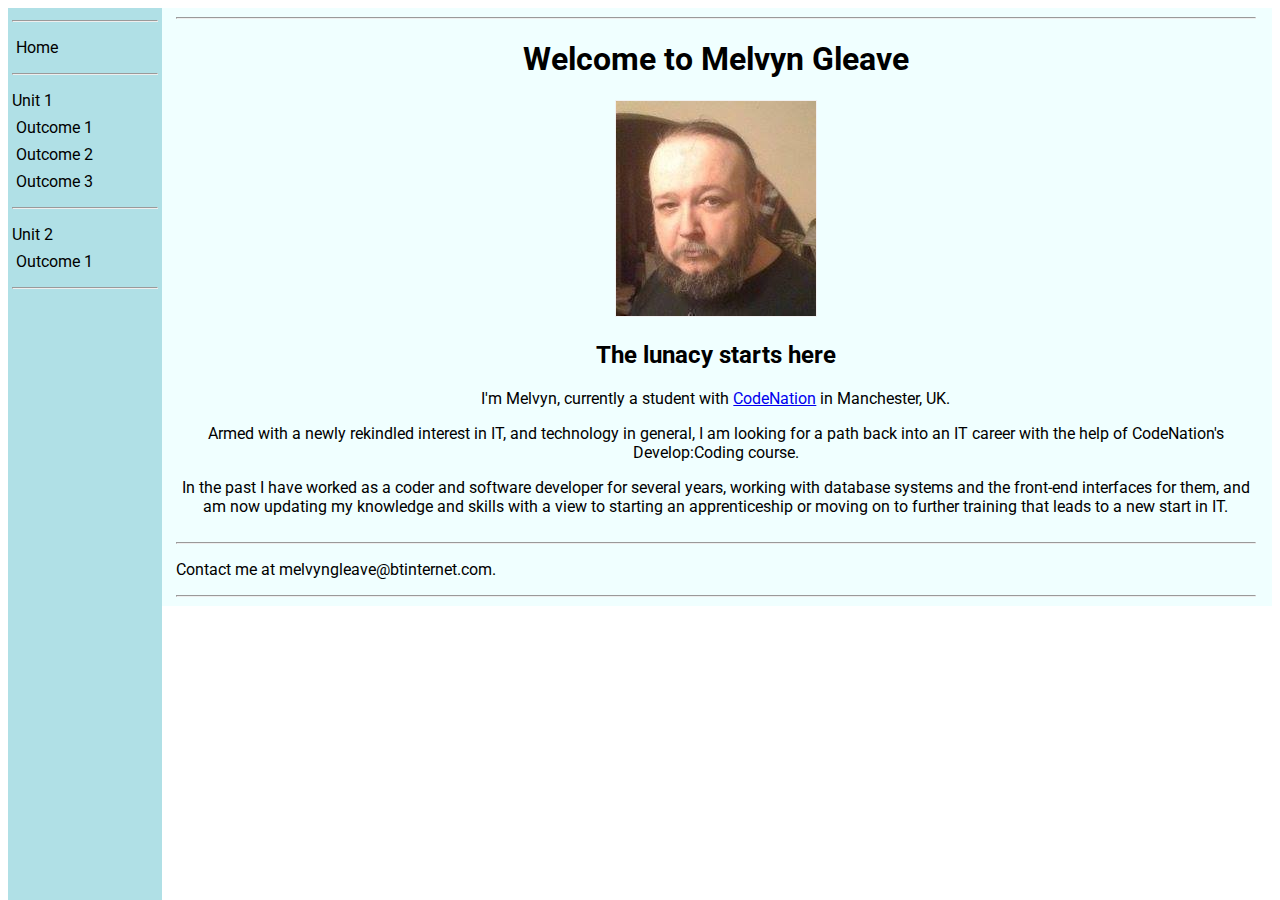
<file: index.html>
<!DOCTYPE html>
<html lang="en">
<head>
    <meta charset="UTF-8">
    <link rel="stylesheet" type="text/css" href="main.css">
    <title>Welcome to Melvyn Gleave</title>
</head>
<body>
    <div class="nav_bar">
        <ul class="nav_ul">
            <li class="nav_li_header"><hr></li>
            <li class="nav_li"><a href="index.html">Home</a></li>
            <li class="nav_li_header"><hr></li>
            <li class="nav_li_header">Unit 1</li>
            <li class="nav_li"><a href="unit1_outcome1.html">Outcome 1</a></li>
            <li class="nav_li"><a href="unit1_outcome2.html">Outcome 2</a></li>
            <li class="nav_li"><a href="unit1_outcome3.html">Outcome 3</a></li>
            <li class="nav_li_header"><hr></li>
            <li class="nav_li_header">Unit 2</li>
            <li class="nav_li"><a href="unit2_outcome1.html">Outcome 1</a></li>
            <li class="nav_li_header"><hr></li>
        </ul>
    </div>

    <div class="main_body">
        <hr>
        <h1>Welcome to Melvyn Gleave</h1>

        <div class="flip_box">
            <div class="flip_box_inner">
              <div class="flip_box_front">
                <img src="melvyn_badphoto.jpg" alt="Bad photo of Melvyn">
              </div>
              <div class="flip_box_back">
                <h2>Melvyn</h2>
                <p>This is an old photo, I'm much better looking now.</p>
              </div>
            </div>
          </div>
        
        <h2>The lunacy starts here</h2>
        <p>I'm Melvyn, currently a student with <a href="https://wearecodenation.com/">CodeNation</a> in Manchester, UK. </p>

        <p>Armed with a newly rekindled interest in IT, and technology in general, I am looking for a path back into an IT career with the help of CodeNation's Develop:Coding course.</p>
        
        <p>In the past I have worked as a coder and software developer for several years, working with database systems and the front-end interfaces for them, and am now updating my knowledge and skills with a view to starting an apprenticeship or moving on to further training that leads to a new start in IT.</p>
    </div>

    <div class="footer">
        <hr>
        <p>Contact me at melvyngleave@btinternet.com.</p>
        <hr>
    </div>

</body>
</html>
</file>
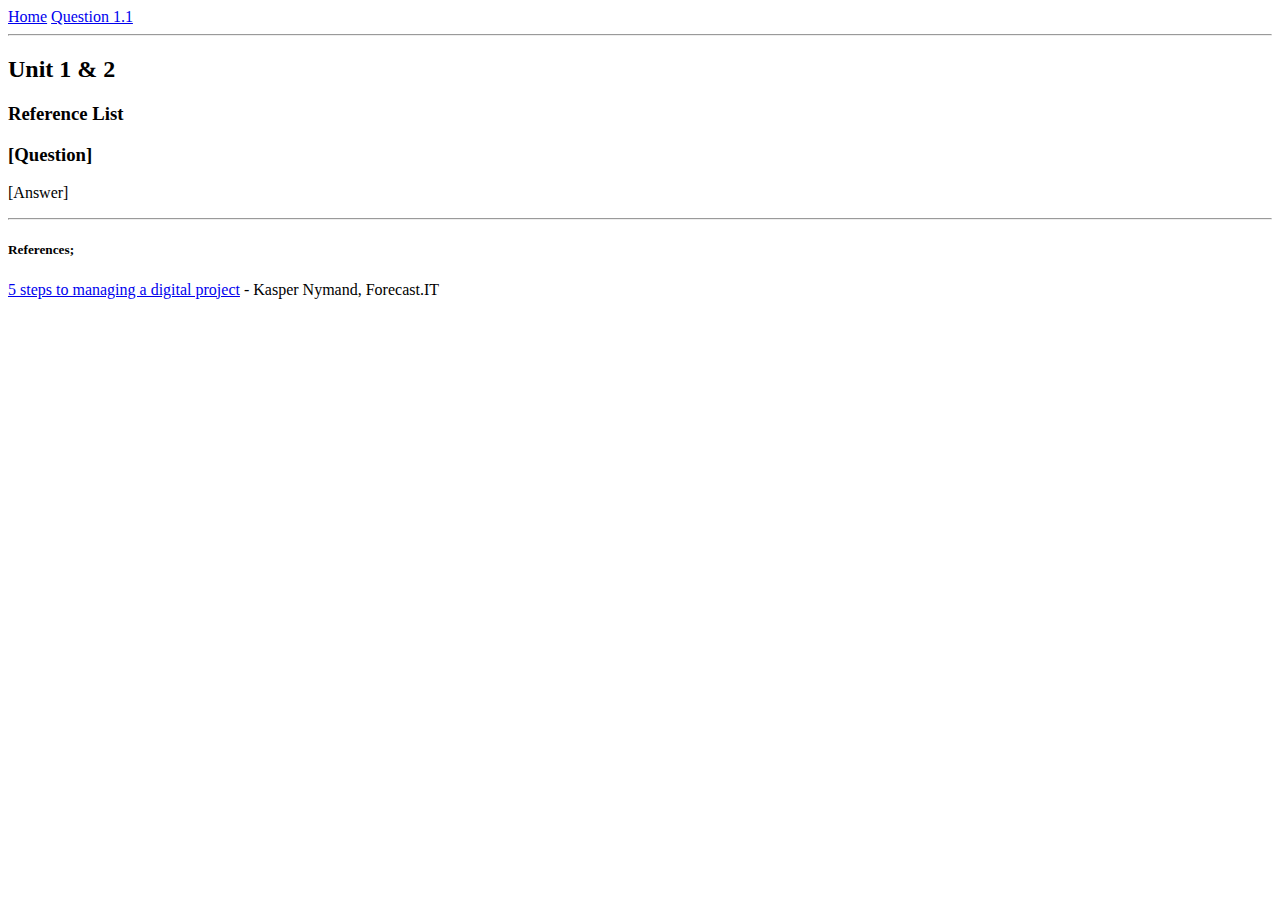
<file: reference_list.html>
<!DOCTYPE html>
<html lang="en">
<head>
    <meta charset="UTF-8">
    <title>Reference List</title>
</head>
<body>
    <div id="nav_bar">
        <a href="index.html">Home</a>
        <a href="unit_1_q1.html">Question 1.1</a>
    </div>

    <hr>

    <div id="question_answer">
        <h2>Unit 1 & 2</h2>
        <h3>Reference List</h3>
        <h3>[Question]</h3>
      
        <p>[Answer]</p>

        <hr>
        <h5>References;</h5>
        <a href="https://blog.forecast.it/5-steps-to-managing-a-digital-project">5 steps to managing a digital project</a> - Kasper Nymand, Forecast.IT
        
    </div>
    
</body>
</html>
</file>
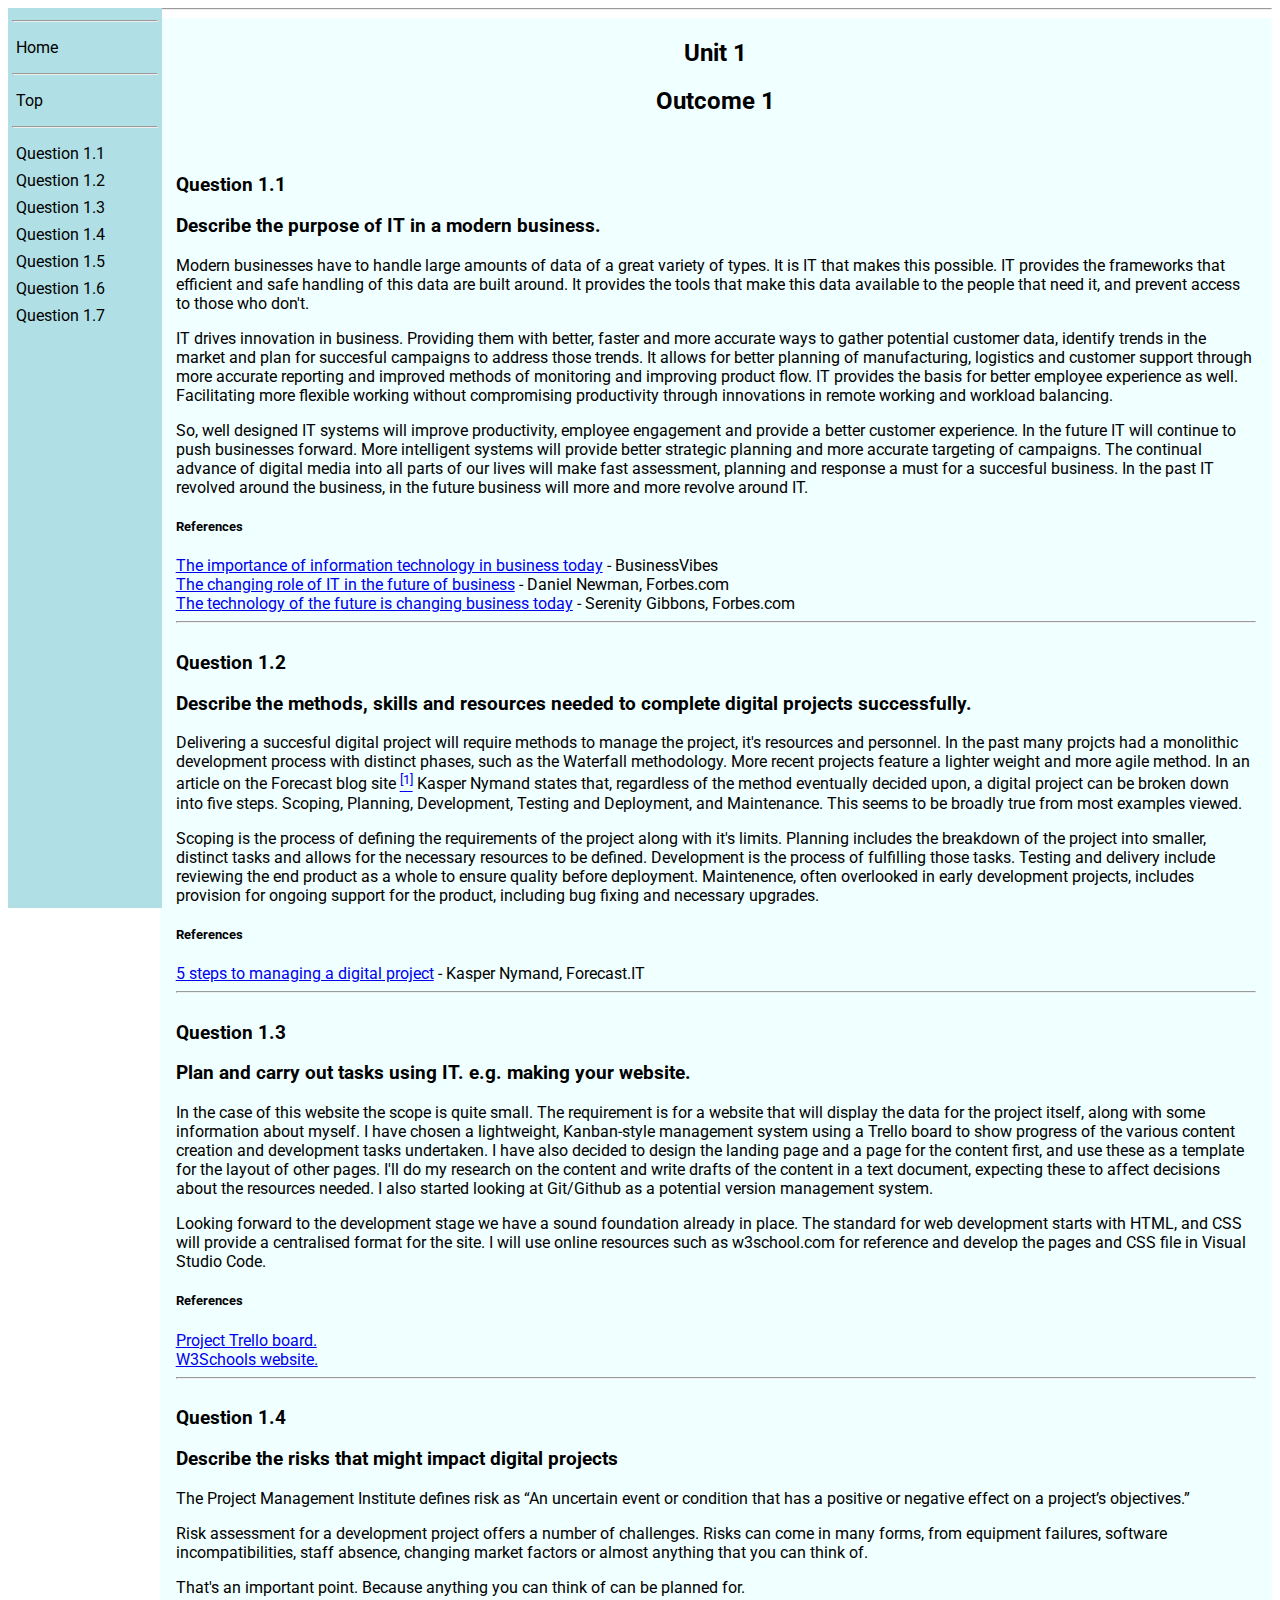
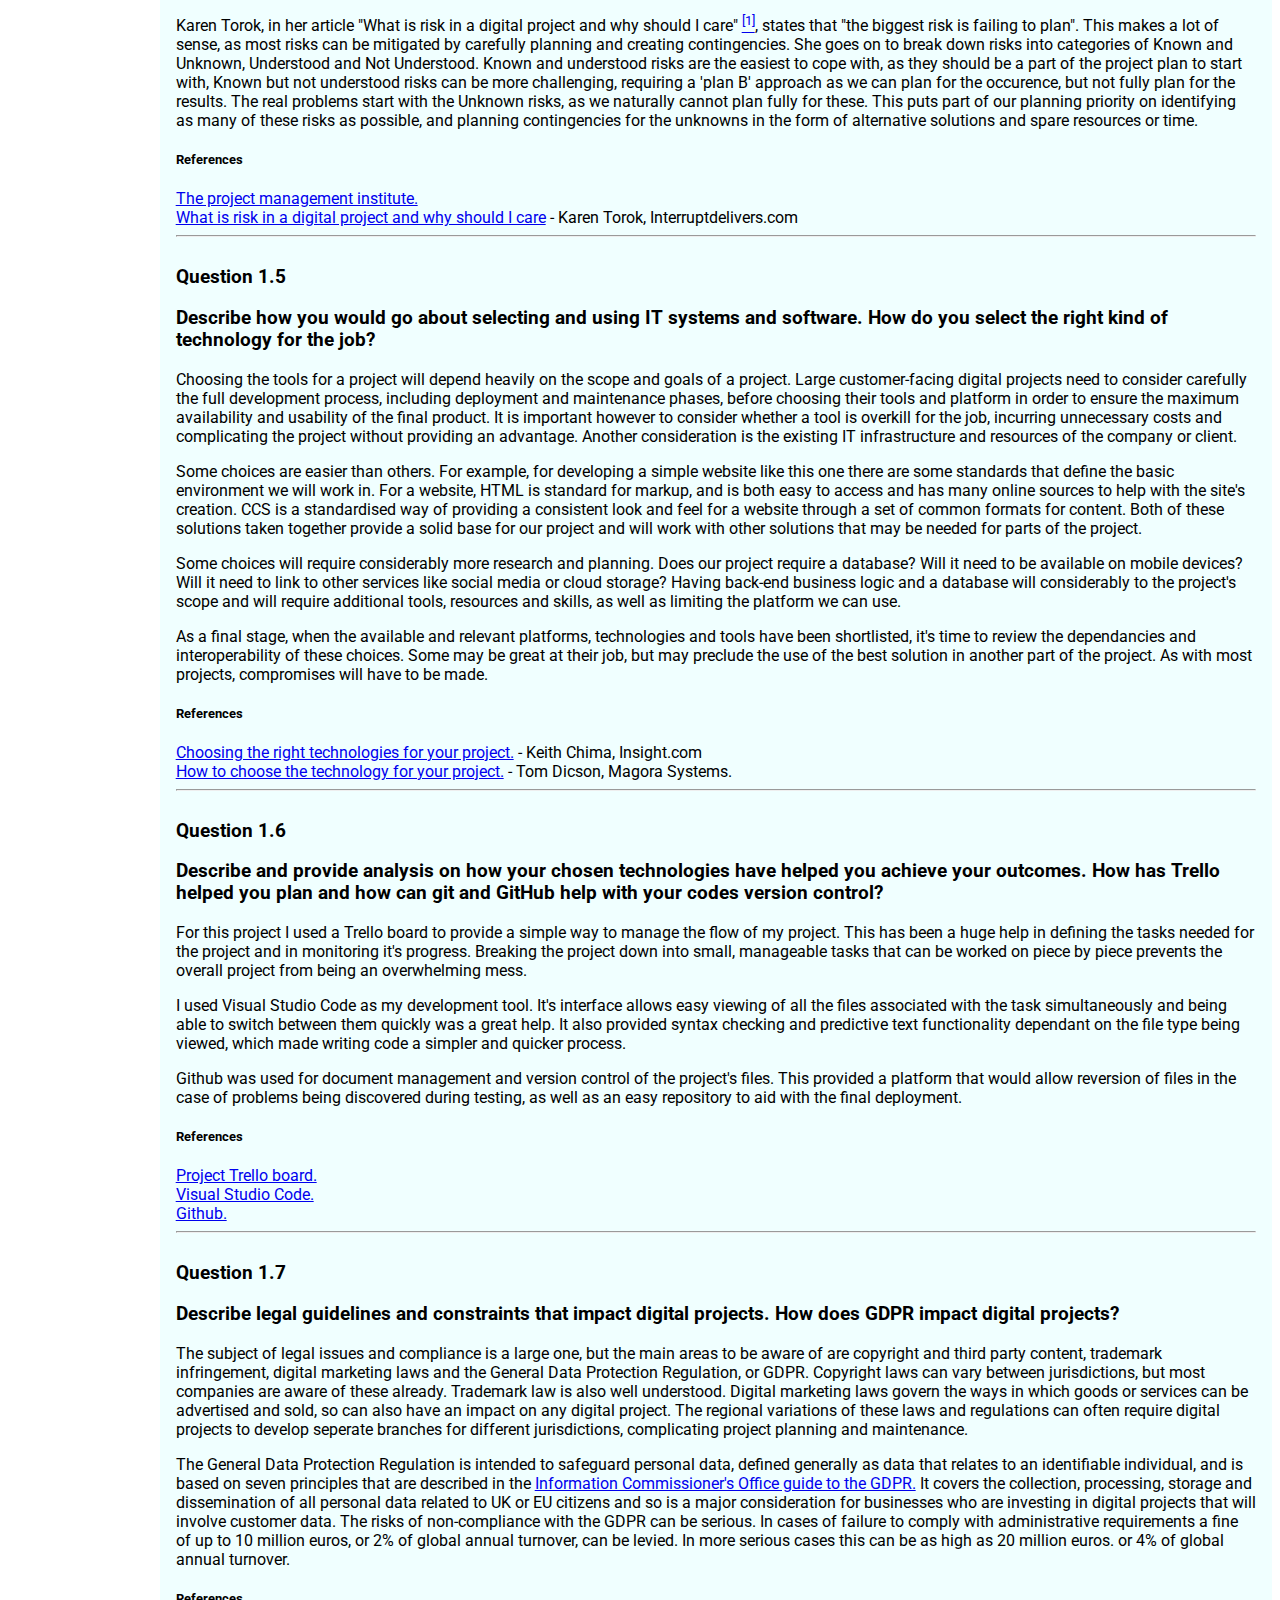
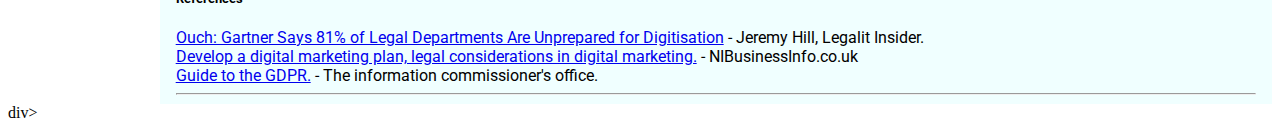
<file: unit1_outcome1.html>
<!DOCTYPE html>
<html lang="en">
<head>
    <meta charset="UTF-8">
    <link rel="stylesheet" type="text/css" href="main.css">
    <title>Unit 1</title>
</head>
<body>
    <div class="nav_bar">
        <ul class="nav_ul">
            <li class="nav_li_header"><hr></li>
            <li class="nav_li"><a href="index.html">Home</a></li>
            <li class="nav_li_header"><hr></li>
            <li class="nav_li"><a href="#u1_o1_top">Top</a></li>
            <li class="nav_li_header"><hr></li>
            <li class="nav_li"><a href="#q1_1">Question 1.1</a></li>
            <li class="nav_li"><a href="#q1_2">Question 1.2</a></li>
            <li class="nav_li"><a href="#q1_3">Question 1.3</a></li>
            <li class="nav_li"><a href="#q1_4">Question 1.4</a></li>
            <li class="nav_li"><a href="#q1_5">Question 1.5</a></li>
            <li class="nav_li"><a href="#q1_6">Question 1.6</a></li>
            <li class="nav_li"><a href="#q1_7">Question 1.7</a></li>

        </ul>
    </div>

    <hr>

    <div class="main_body" id="u1_o1_top">
        <h2>Unit 1</h2>
        <h2>Outcome 1</h2>
        <br>
    </div>

    <div class="outcome_body" id="q1_1">
        <h3>Question 1.1</h3>
        <h3>Describe the purpose of IT in a modern business.</h3>
        <p>Modern businesses have to handle large amounts of data of a great variety of types. It is IT that makes this possible. IT provides the frameworks that efficient and safe handling of this data are built around. It provides the tools that make this data available to the people that need it, and prevent access to those who don't.</p>
        <p>IT drives innovation in business. Providing them with better, faster and more accurate ways to gather potential customer data, identify trends in the market and plan for succesful campaigns to address those trends. It allows for better planning of manufacturing, logistics and customer support through more accurate reporting and improved methods of monitoring and improving product flow. IT provides the basis for better employee experience as well. Facilitating more flexible working without compromising productivity through innovations in remote working and workload balancing.</p>
        <p>So, well designed IT systems will improve productivity, employee engagement and provide a better customer experience. In the future IT will continue to push businesses forward. More intelligent systems will provide better strategic planning and more accurate targeting of campaigns. The continual advance of digital media into all parts of our lives will make fast assessment, planning and response a must for a succesful business. In the past IT revolved around the business, in the future business will more and more revolve around IT.</p>
    
        <h5>References</h5>
        <a href="https://www.business2community.com/tech-gadgets/importance-information-technology-business-today-01393380">The importance of information technology in business today</a> - BusinessVibes<br>
        <a href="https://www.forbes.com/sites/danielnewman/2016/07/26/the-changing-role-of-it-in-the-future-of-business/#4d878ef">The changing role of IT in the future of business</a> - Daniel Newman, Forbes.com<br>
        <a href="https://www.forbes.com/sites/serenitygibbons/2019/09/19/the-technology-of-the-future-is-changing-business-today/#211f8e8a4fe1">The technology of the future is changing business today</a> - Serenity Gibbons, Forbes.com
        <hr>
    </div>

    <div class="outcome_body" id="q1_2">
        <h3>Question 1.2</h3>
        <h3>Describe the methods, skills and resources needed to complete digital projects successfully.</h3>
      
        <p>Delivering a succesful digital project will require methods to manage the project, it's resources and personnel. In the past many projcts had a monolithic development process with distinct phases, such as the Waterfall methodology. More recent projects feature a lighter weight and more agile method. In an article on the Forecast blog site <a href="https://blog.forecast.it/5-steps-to-managing-a-digital-project"><sup>[1]</sup></a> Kasper Nymand states that, regardless of the method eventually decided upon, a digital project can be broken down into five steps. Scoping, Planning, Development, Testing and Deployment, and Maintenance. This seems to be broadly true from most examples viewed.</p>
        <p>Scoping is the process of defining the requirements of the project along with it's limits. Planning includes the breakdown of the project into smaller, distinct tasks and allows for the necessary resources to be defined. Development is the process of fulfilling those tasks. Testing and delivery include reviewing the end product as a whole to ensure quality before deployment. Maintenence, often overlooked in early development projects, includes provision for ongoing support for the product, including bug fixing and necessary upgrades.</p>        

        <h5>References</h5>
        <a href="https://blog.forecast.it/5-steps-to-managing-a-digital-project">5 steps to managing a digital project</a> - Kasper Nymand, Forecast.IT
        <hr>
    </div>

    <div class="outcome_body" id="q1_3">
        <h3>Question 1.3</h3>
        <h3>Plan and carry out tasks using IT. e.g. making your website.</h3>
      
        <p>	In the case of this website the scope is quite small. The requirement is for a website that will display the data for the project itself, along with some information about myself. I have chosen a lightweight, Kanban-style management system using a Trello board to show progress of the various content creation and development tasks undertaken. I have also decided to design the landing page and a page for the content first, and use these as a template for the layout of other pages. I'll do my research on the content and write drafts of the content in a text document, expecting these to affect decisions about the resources needed. I also started looking at Git/Github as a potential version management system.</p>
        <p>Looking forward to the development stage we have a sound foundation already in place. The standard for web development starts with HTML, and CSS will provide a centralised format for the site. I will use online resources such as w3school.com for reference and develop the pages and CSS file in Visual Studio Code.</p>
    
        <h5>References</h5>
        <a href="https://trello.com/b/ILAxVSKs/codenation-website-project">Project Trello board.</a><br>
        <a href="https://www.w3schools.com/">W3Schools website.</a>
        <hr>
    </div>

    <div class="outcome_body" id="q1_4">
        <h3>Question 1.4</h3>
        <h3>Describe the risks that might impact digital projects</h3>
      
        <p>	The Project Management Institute defines risk as “An uncertain event or condition that has a positive or negative effect on a project’s objectives.”</p>
	    <p>Risk assessment for a development project offers a number of challenges. Risks can come in many forms, from equipment failures, software incompatibilities, staff absence, changing market factors or almost anything that you can think of.</p>
        <p>That's an important point. Because anything you can think of can be planned for.</p>
        <p>Karen Torok, in her article "What is risk in a digital project and why should I care" <a href="https://www.interruptdelivers.com/themash/what-is-risk-in-a-digital-project-and-why-should-i-care"><sup>[1]</sup></a>, states that "the biggest risk is failing to plan". This makes a lot of sense, as most risks can be mitigated by carefully planning and creating contingencies. She goes on to break down risks into categories of Known and Unknown, Understood and Not Understood. Known and understood risks are the easiest to cope with, as they should be a part of the project plan to start with, Known but not understood risks can be more challenging, requiring a 'plan B' approach as we can plan for the occurence, but not fully plan for the results. The real problems start with the Unknown risks, as we naturally cannot plan fully for these. This puts part of our planning priority on identifying as many of these risks as possible, and planning contingencies for the unknowns in the form of alternative solutions and spare resources or time.</p>
    
        <h5>References</h5>
        <a href="https://www.pmi.org/">The project management institute.</a><br>
        <a href="https://www.interruptdelivers.com/themash/what-is-risk-in-a-digital-project-and-why-should-i-care">What is risk in a digital project and why should I care</a> - Karen Torok, Interruptdelivers.com
        <hr>
    </div>

    <div class="outcome_body" id="q1_5">
        <h3>Question 1.5</h3>
        <h3>Describe how you would go about selecting and using IT systems and software.
            How do you select the right kind of technology for the job?</h3>
      
        <p>Choosing the tools for a project will depend heavily on the scope and goals of a project. Large customer-facing digital projects need to consider carefully the full development process, including deployment and maintenance phases, before choosing their tools and platform in order to ensure the maximum availability and usability of the final product. It is important however to consider whether a tool is overkill for the job, incurring unnecessary costs and complicating the project without providing an advantage. Another consideration is the existing IT infrastructure and resources of the company or client.</p>
        <p>Some choices are easier than others. For example, for developing a simple website like this one there are some standards that define the basic environment we will work in. For a website, HTML is standard for markup, and is both easy to access and has many online sources to help with the site's creation. CCS is a standardised way of providing a consistent look and feel for a website through a set of common formats for content. Both of these solutions taken together provide a solid base for our project and will work with other solutions that may be needed for parts of the project.</p>
        <p>Some choices will require considerably more research and planning. Does our project require a database? Will it need to be available on mobile devices? Will it need to link to other services like social media or cloud storage? Having back-end business logic and a database will considerably to the project's scope and will require additional tools, resources and skills, as well as limiting the platform we can use.</p>
        <p>As a final stage, when the available and relevant platforms, technologies and tools have been shortlisted, it's time to review the dependancies and interoperability of these choices. Some may be great at their job, but may preclude the use of the best solution in another part of the project. As with most projects, compromises will have to be made.</p>
    
        <h5>References</h5>
        <a href="https://www.insight.com/en_US/content-and-resources/blog/choosing-the-right-technologies-for-your-project.html#">Choosing the right technologies for your project.</a> - Keith Chima, Insight.com<br>
        <a href="https://magora-systems.com/how-choose-technology-for-it-project/">How to choose the technology for your project.</a> - Tom Dicson, Magora Systems.
        <hr>
    </div>  

    <div class="outcome_body" id="q1_6">
        <h3>Question 1.6</h3>
        <h3>Describe and provide analysis on how your chosen technologies have helped you achieve your outcomes. How has Trello helped you plan and how can git and GitHub help with your codes version control?</h3>
      
        <p>For this project I used a Trello board to provide a simple way to manage the flow of my project. This has been a huge help in defining the tasks needed for the project and in monitoring it's progress. Breaking the project down into small, manageable tasks that can be worked on piece by piece prevents the overall project from being an overwhelming mess.</p>
        <p>I used Visual Studio Code as my development tool. It's interface allows easy viewing of all the files associated with the task simultaneously and being able to switch between them quickly was a great help. It also provided syntax checking and predictive text functionality dependant on the file type being viewed, which made writing code a simpler and quicker process.</p>
        <p>Github was used for document management and version control of the project's files. This provided a platform that would allow reversion of files in the case of problems being discovered during testing, as well as an easy repository to aid with the final deployment.</p>
    
        <h5>References</h5>
        <a href="https://trello.com/b/ILAxVSKs/codenation-website-project">Project Trello board.</a><br>
        <a href="https://code.visualstudio.com/">Visual Studio Code.</a><br>
        <a href="https://github.com/">Github.</a>
        <hr>
    </div>

    <div class="outcome_body" id="q1_7">
        <h3>Question 1.7</h3>
        <h3>Describe legal guidelines and constraints that impact digital projects.
            How does GDPR impact digital projects?</h3>
      
        <p>The subject of legal issues and compliance is a large one, but the main areas to be aware of are copyright and third party content, trademark infringement, digital marketing laws and the General Data Protection Regulation, or GDPR. Copyright laws can vary between jurisdictions, but most companies are aware of these already. Trademark law is also well understood. Digital marketing laws govern the ways in which goods or services can be advertised and sold, so can also have an impact on any digital project. The regional variations of these laws and regulations can often require digital projects to develop seperate branches for different jurisdictions, complicating project planning and maintenance.</p>
        <p>The General Data Protection Regulation is intended to safeguard personal data, defined generally as data that relates to an identifiable individual, and is based on seven principles that are described in the <a href="https://ico.org.uk/for-organisations/guide-to-data-protection/guide-to-the-general-data-protection-regulation-gdpr/">Information Commissioner's Office guide to the GDPR.</a> It covers the collection, processing, storage and dissemination of all personal data related to UK or EU citizens and so is a major consideration for businesses who are investing in digital projects that will involve customer data. The risks of non-compliance with the GDPR can be serious. In cases of failure to comply with administrative requirements a fine of up to 10 million euros, or 2% of global annual turnover, can be levied. In more serious cases this can be as high as 20 million euros. or 4% of global annual turnover.</p>
    
        <h5>References</h5>
        <a href="https://legaltechnology.com/ouch-gartner-says-81-of-legal-departments-are-unprepared-for-digitisation/">Ouch: Gartner Says 81% of Legal Departments Are Unprepared for Digitisation</a> - Jeremy Hill, Legalit Insider.<br>
        <a href="https://www.nibusinessinfo.co.uk/content/legal-considerations-digital-marketing">Develop a digital marketing plan, legal considerations in digital marketing.</a> - NIBusinessInfo.co.uk<br>        
        <a href="https://ico.org.uk/for-organisations/guide-to-data-protection/guide-to-the-general-data-protection-regulation-gdpr/">Guide to the GDPR.</a> - The information commissioner's office.
        <hr>
    </div>div>    

</body>
</html>
</file>
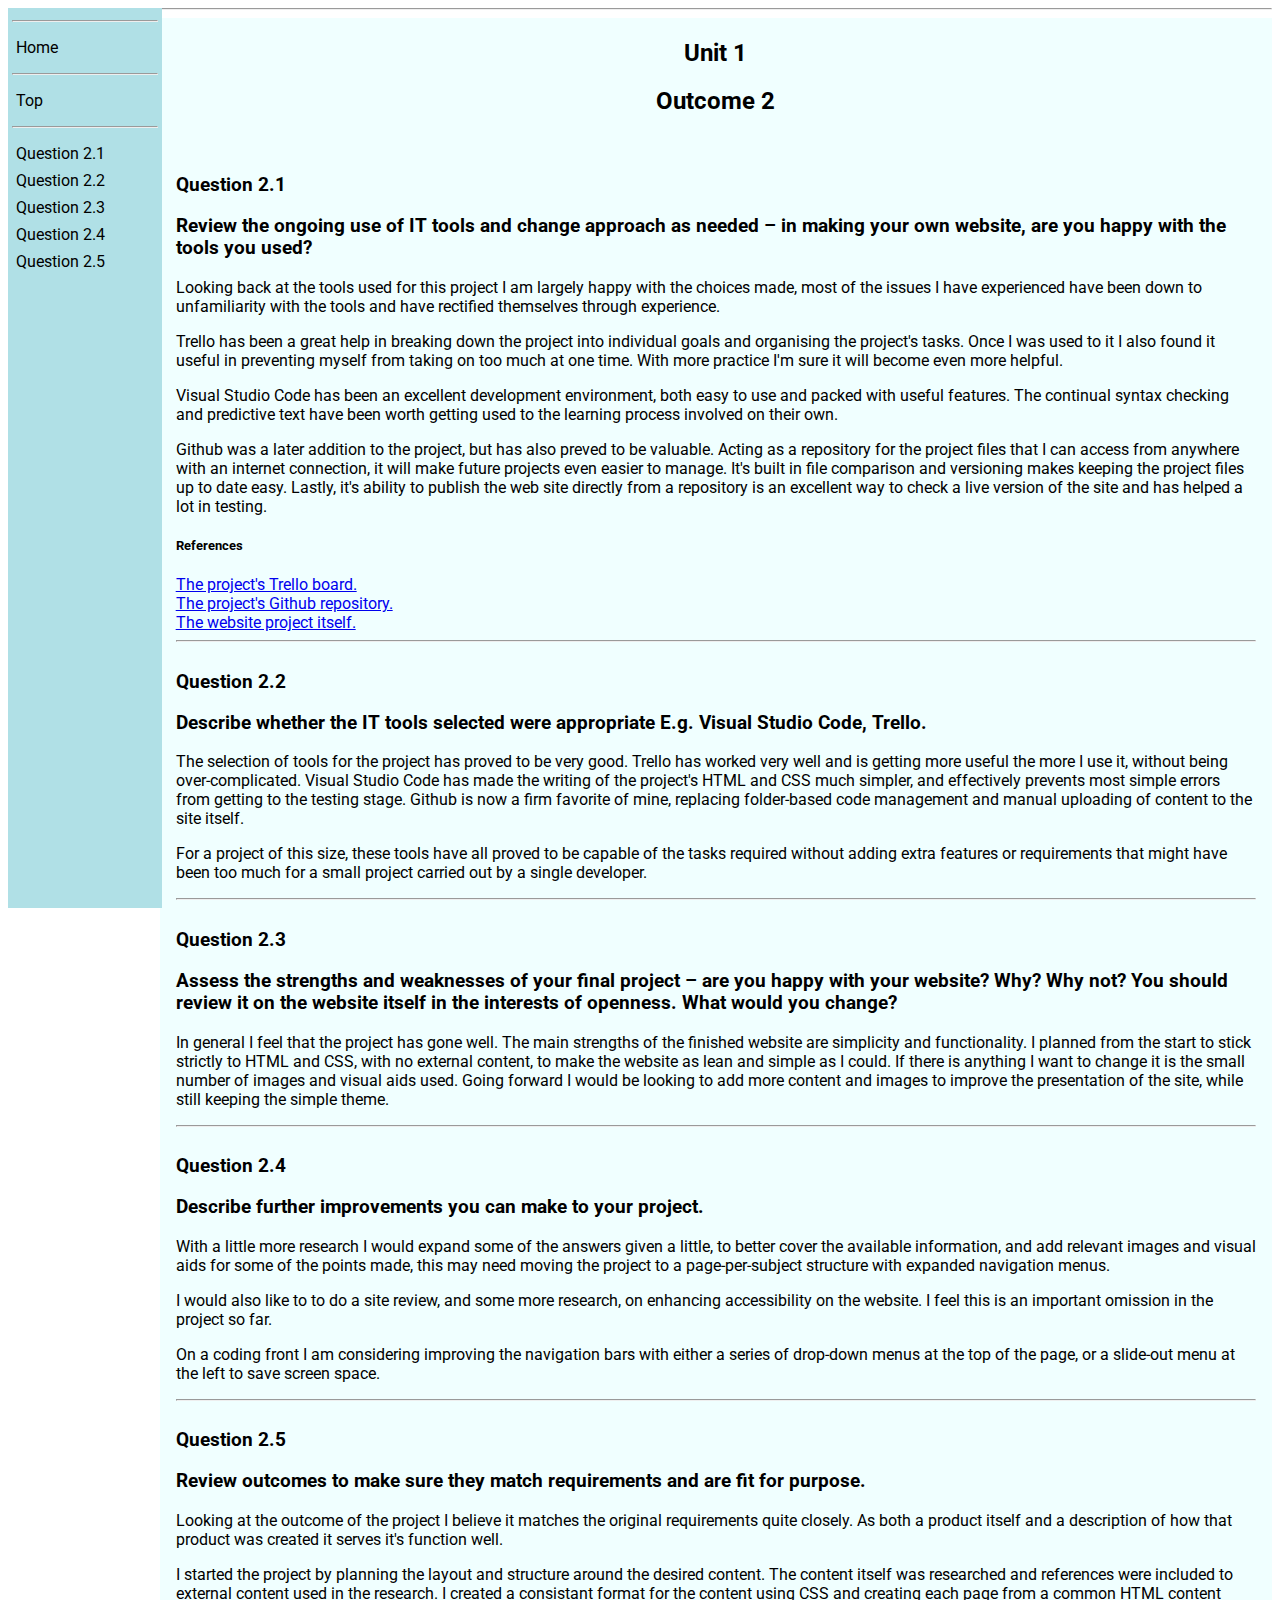
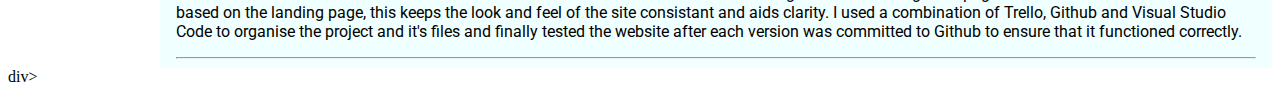
<file: unit1_outcome2.html>
<!DOCTYPE html>
<html lang="en">
<head>
    <meta charset="UTF-8">
    <link rel="stylesheet" type="text/css" href="main.css">
    <title>Unit 1</title>
</head>
<body>
    <div class="nav_bar">
        <ul class="nav_ul">
            <li class="nav_li_header"><hr></li>
            <li class="nav_li"><a href="index.html">Home</a></li>
            <li class="nav_li_header"><hr></li>
            <li class="nav_li"><a href="#u1_o2_top">Top</a></li>
            <li class="nav_li_header"><hr></li>
            <li class="nav_li"><a href="#q2_1">Question 2.1</a></li>
            <li class="nav_li"><a href="#q2_2">Question 2.2</a></li>
            <li class="nav_li"><a href="#q2_3">Question 2.3</a></li>
            <li class="nav_li"><a href="#q2_4">Question 2.4</a></li>
            <li class="nav_li"><a href="#q2_5">Question 2.5</a></li>
        </ul>
    </div>

    <hr>

    <div class="main_body" id="u1_o2_top">
        <h2>Unit 1</h2>
        <h2>Outcome 2</h2>
        <br>
    </div>

    <div class="outcome_body" id="q2_1">
        <h3>Question 2.1</h3>
        <h3> Review the ongoing use of IT tools and change approach as needed – in making
            your own website, are you happy with the tools you used?</h3>
        <p>Looking back at the tools used for this project I am largely happy with the choices made, most of the issues I have experienced have been down to unfamiliarity with the tools and have rectified themselves through experience.</p>
        <p>Trello has been a great help in breaking down the project into individual goals and organising the project's tasks. Once I was used to it I also found it useful in preventing myself from taking on too much at one time. With more practice I'm sure it will become even more helpful.</p>
        <p>Visual Studio Code has been an excellent development environment, both easy to use and packed with useful features. The continual syntax checking and predictive text have been worth getting used to the learning process involved on their own.</p>
        <p>Github was a later addition to the project, but has also preved to be valuable. Acting as a repository for the project files that I can access from anywhere with an internet connection, it will make future projects even easier to manage. It's built in file comparison and versioning makes keeping the project files up to date easy. Lastly, it's ability to publish the web site directly from a repository is an excellent way to check a live version of the site and has helped a lot in testing.</p>
    
        <h5>References</h5>
        <a href="https://trello.com/b/ILAxVSKs/codenation-website-project">The project's Trello board.</a><br>
        <a href="https://github.com/MelvynGleave/CN_HTML_CSS_Project">The project's Github repository.</a><br>
        <a href="https://melvyngleave.github.io/CN_HTML_CSS_Project/">The website project itself.</a>
 
        <hr>
    </div>

    <div class="outcome_body" id="q2_2">
        <h3>Question 2.2</h3>
        <h3>Describe whether the IT tools selected were appropriate E.g. Visual Studio Code, Trello.</h3>      
        <p>The selection of tools for the project has proved to be very good. Trello has worked very well and is getting more useful the more I use it, without being over-complicated. Visual Studio Code has made the writing of the project's HTML and CSS much simpler, and effectively prevents most simple errors from getting to the testing stage. Github is now a firm favorite of mine, replacing folder-based code management and manual uploading of content to the site itself.</p>
        <p>For a project of this size, these tools have all proved to be capable of the tasks required without adding extra features or requirements that might have been too much for a small project carried out by a single developer.</p>
 
        <hr>
    </div>

    <div class="outcome_body" id="q2_3">
        <h3>Question 2.3</h3>
        <h3>Assess the strengths and weaknesses of your final project – are you happy with your website? Why? Why not? You should review it on the website itself in the interests of openness. What would you change?</h3>
      
        <p>In general I feel that the project has gone well. The main strengths of the finished website are simplicity and functionality. I planned from the start to stick strictly to HTML and CSS, with no external content, to make the website as lean and simple as I could. If there is anything I want to change it is the small number of images and visual aids used. Going forward I would be looking to add more content and images to improve the presentation of the site, while still keeping the simple theme.</p>
            
        <hr>
    </div> 

    <div class="outcome_body" id="q2_4">
        <h3>Question 2.4</h3>
        <h3>Describe further improvements you can make to your project.</h3>
      
        <p>With a little more research I would expand some of the answers given a little, to better cover the available information, and add relevant images and visual aids for some of the points made, this may need moving the project to a page-per-subject structure with expanded navigation menus.</p>
        <p>I would also like to to do a site review, and some more research, on enhancing accessibility on the website. I feel this is an important omission in the project so far.</p>
        <p>On a coding front I am considering improving the navigation bars with either a series of drop-down menus at the top of the page, or a slide-out menu at the left to save screen space.</p>

        <hr>
    </div>    

    <div class="outcome_body" id="q2_5">
        <h3>Question 2.5</h3>
        <h3>Review outcomes to make sure they match requirements and are fit for purpose.</h3>
      
        <p>Looking at the outcome of the project I believe it matches the original requirements quite closely. As both a product itself and a description of how that product was created it serves it's function well.</p>
        <p>I started the project by planning the layout and structure around the desired content. The content itself was researched and references were included to external content used in the research. I created a consistant format for the content using CSS and creating each page from a common HTML content based on the landing page, this keeps the look and feel of the site consistant and aids clarity. I used a combination of Trello, Github and Visual Studio Code to organise the project and it's files and finally tested the website after each version was committed to Github to ensure that it functioned correctly.</p>
    
        <hr>
    </div>div> 
</body>
</html>
</file>
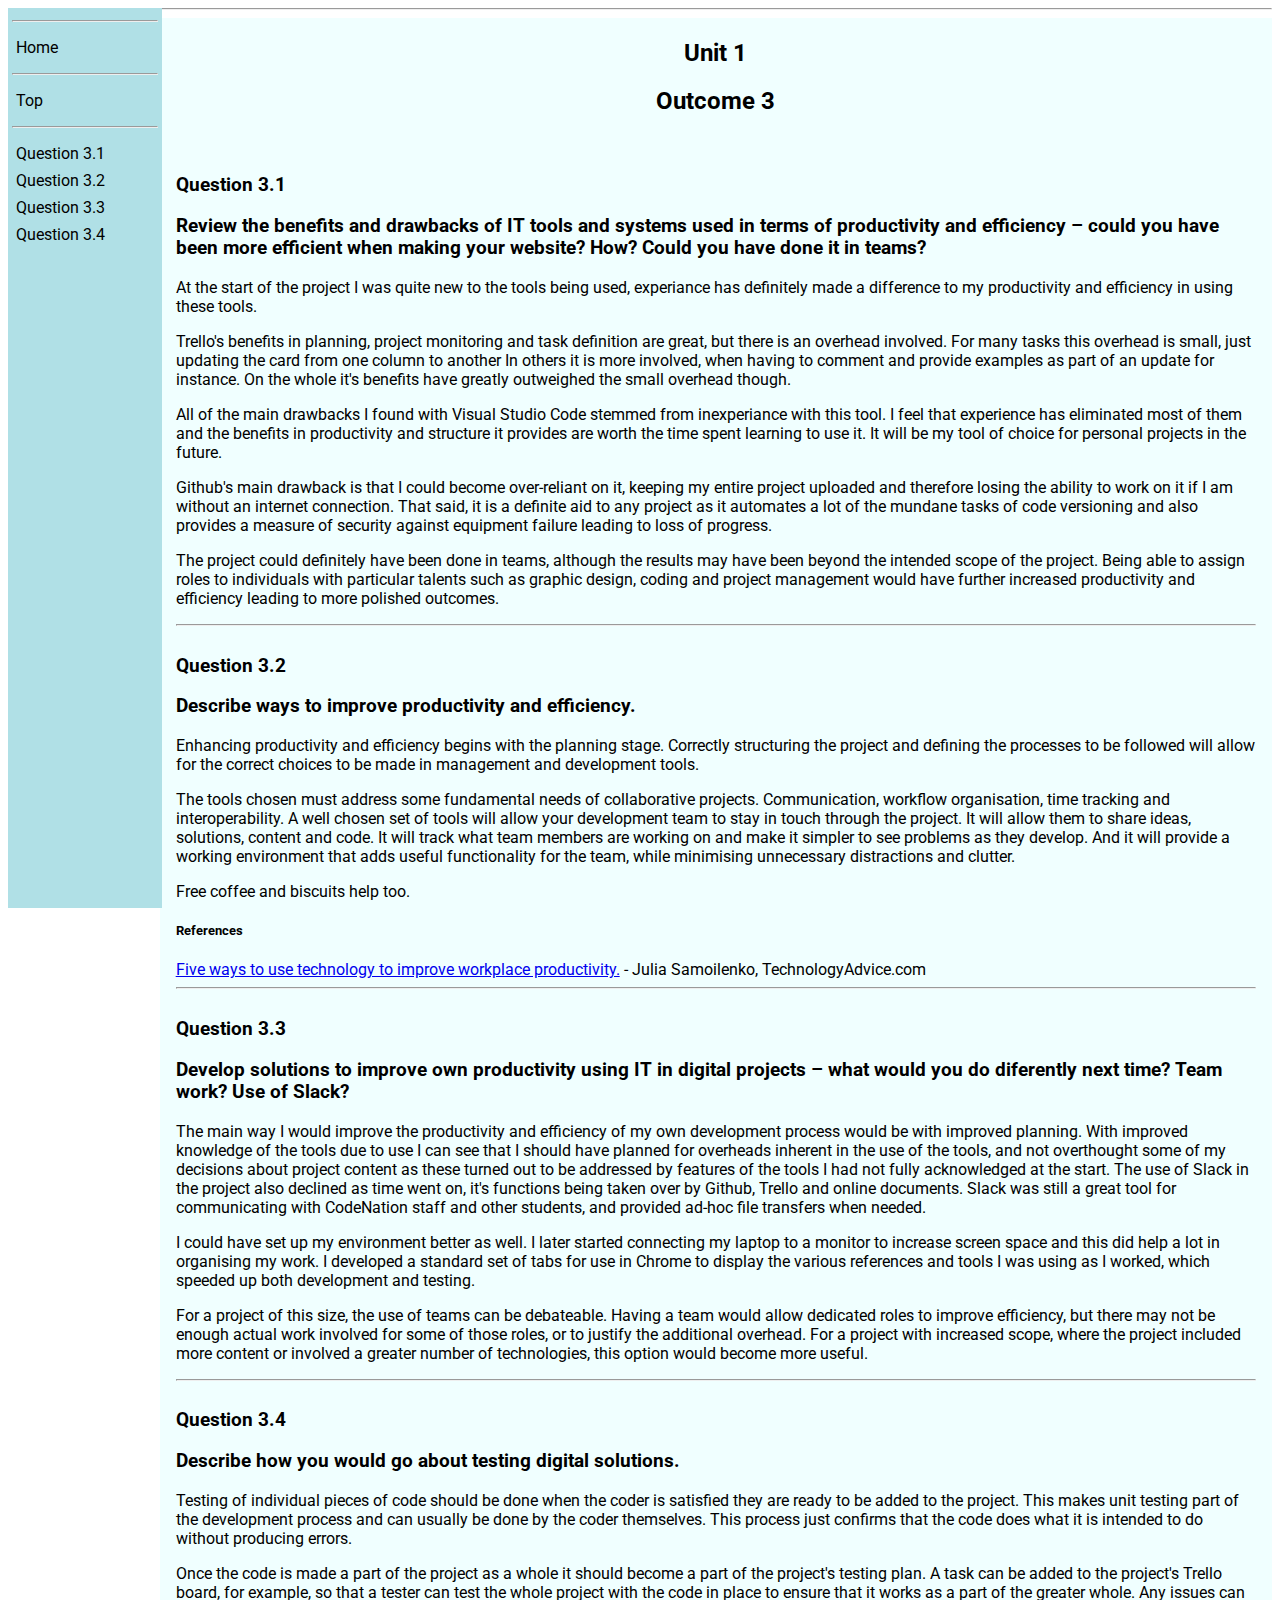
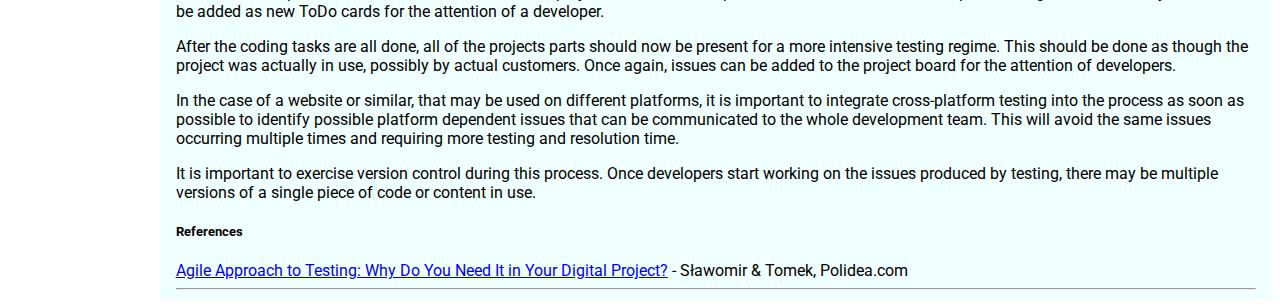
<file: unit1_outcome3.html>
<!DOCTYPE html>
<html lang="en">
<head>
    <meta charset="UTF-8">
    <link rel="stylesheet" type="text/css" href="main.css">
    <title>Unit 1</title>
</head>
<body>
    <div class="nav_bar">
        <ul class="nav_ul">
            <li class="nav_li_header"><hr></li>
            <li class="nav_li"><a href="index.html">Home</a></li>
            <li class="nav_li_header"><hr></li>
            <li class="nav_li"><a href="#u1_o3_top">Top</a></li>
            <li class="nav_li_header"><hr></li>
            <li class="nav_li"><a href="#q3_1">Question 3.1</a></li>
            <li class="nav_li"><a href="#q3_2">Question 3.2</a></li>
            <li class="nav_li"><a href="#q3_3">Question 3.3</a></li>
            <li class="nav_li"><a href="#q3_4">Question 3.4</a></li>
        </ul>
    </div>

    <hr>

    <div class="main_body" id="u1_o3_top">
        <h2>Unit 1</h2>
        <h2>Outcome 3</h2>
        <br>
    </div>

    <div class="outcome_body" id="q3_1">
        <h3>Question 3.1</h3>
        <h3>Review the benefits and drawbacks of IT tools and systems used in terms of
            productivity and efficiency – could you have been more efficient when making your website? How? Could you have done it in teams? </h3>
        <p>At the start of the project I was quite new to the tools being used, experiance has definitely made a difference to my productivity and efficiency in using these tools.</p>
        <p>Trello's benefits in planning, project monitoring and task definition are great, but there is an overhead involved. For many tasks this overhead is small, just updating the card from one column to another In others it is more involved, when having to comment and provide examples as part of an update for instance. On the whole it's benefits have greatly outweighed the small overhead though.</p>
        <p>All of the main drawbacks I found with Visual Studio Code stemmed from inexperiance with this tool. I feel that experience has eliminated most of them and the benefits in productivity and structure it provides are worth the time spent learning to use it. It will be my tool of choice for personal projects in the future.</p>
        <p>Github's main drawback is that I could become over-reliant on it, keeping my entire project uploaded and therefore losing the ability to work on it if I am without an internet connection. That said, it is a definite aid to any project as it automates a lot of the mundane tasks of code versioning and also provides a measure of security against equipment failure leading to loss of progress.</p>
        <p>The project could definitely have been done in teams, although the results may have been beyond the intended scope of the project. Being able to assign roles to individuals with particular talents such as graphic design, coding and project management would have further increased productivity and efficiency leading to more polished outcomes.</p>
     
        <hr>
    </div>

    <div class="outcome_body" id="q3_2">
        <h3>Question 3.2</h3>
        <h3>Describe ways to improve productivity and efficiency.</h3>
      
        <p>Enhancing productivity and efficiency begins with the planning stage. Correctly structuring the project and defining the processes to be followed will allow for the correct choices to be made in management and development tools.</p>
        <p>The tools chosen must address some fundamental needs of collaborative projects. Communication, workflow organisation, time tracking and interoperability. A well chosen set of tools will allow your development team to stay in touch through the project. It will allow them to share ideas, solutions, content and code. It will track what team members are working on and make it simpler to see problems as they develop. And it will provide a working environment that adds useful functionality for the team, while minimising unnecessary distractions and clutter.</p>
        <p>Free coffee and biscuits help too.</p>

        <h5>References</h5>
        <a href="https://technologyadvice.com/blog/human-resources/ways-to-use-technology-to-improve-workplace-productivity/">Five ways to use technology to improve workplace productivity.</a> - Julia Samoilenko, TechnologyAdvice.com
         
        <hr>
    </div>

    <div class="outcome_body" id="q3_3">
        <h3>Question 3.3</h3>
        <h3>Develop solutions to improve own productivity using IT in digital projects – what would you do diferently next time? Team work? Use of Slack?</h3>
      
        <p>The main way I would improve the productivity and efficiency of my own development process would be with improved planning. With improved knowledge of the tools due to use I can see that I should have planned for overheads inherent in the use of the tools, and not overthought some of my decisions about project content as these turned out to be addressed by features of the tools I had not fully acknowledged at the start. The use of Slack in the project also declined as time went on, it's functions being taken over by Github, Trello and online documents. Slack was still a great tool for communicating with CodeNation staff and other students, and provided ad-hoc file transfers when needed.</p>
        <p>I could have set up my environment better as well. I later started connecting my laptop to a monitor to increase screen space and this did help a lot in organising my work. I developed a standard set of tabs for use in Chrome to display the various references and tools I was using as I worked, which speeded up both development and testing.</p>
        <p>For a project of this size, the use of teams can be debateable. Having a team would allow dedicated roles to improve efficiency, but there may not be enough actual work involved for some of those roles, or to justify the additional overhead. For a project with increased scope, where the project included more content or involved a greater number of technologies, this option would become more useful.</p>
        
        <hr>
    </div>

    <div class="outcome_body" id="q3_4">
        <h3>Question 3.4</h3>
        <h3>Describe how you would go about testing digital solutions.</h3>
      
        <p>Testing of individual pieces of code should be done when the coder is satisfied they are ready to be added to the project. This makes unit testing part of the development process and can usually be done by the coder themselves. This process just confirms that the code does what it is intended to do without producing errors.</p>
        <p>Once the code is made a part of the project as a whole it should become a part of the project's testing plan. A task can be added to the project's Trello board, for example, so that a tester can test the whole project with the code in place to ensure that it works as a part of the greater whole. Any issues can be added as new ToDo cards for the attention of a developer.</p>
        <p>After the coding tasks are all done, all of the projects parts should now be present for a more intensive testing regime. This should be done as though the project was actually in use, possibly by actual customers. Once again, issues can be added to the project board for the attention of developers.</p>
        <p>In the case of a website or similar, that may be used on different platforms, it is important to integrate cross-platform testing into the process as soon as possible to identify possible platform dependent issues that can be communicated to the whole development team. This will avoid the same issues occurring multiple times and requiring more testing and resolution time.</p>
        <p>It is important to exercise version control during this process. Once developers start working on the issues produced by testing, there may be multiple versions of a single piece of code or content in use.</p>
            
        <h5>References</h5>
        <a href="https://www.polidea.com/blog/agile-approach-to-testing-why-do-you-need-it-in-your-digital-project/">Agile Approach to Testing: Why Do You Need It in Your Digital Project?</a> - Sławomir & Tomek, Polidea.com

        <hr>
    </div>
</body>
</html>
</file>
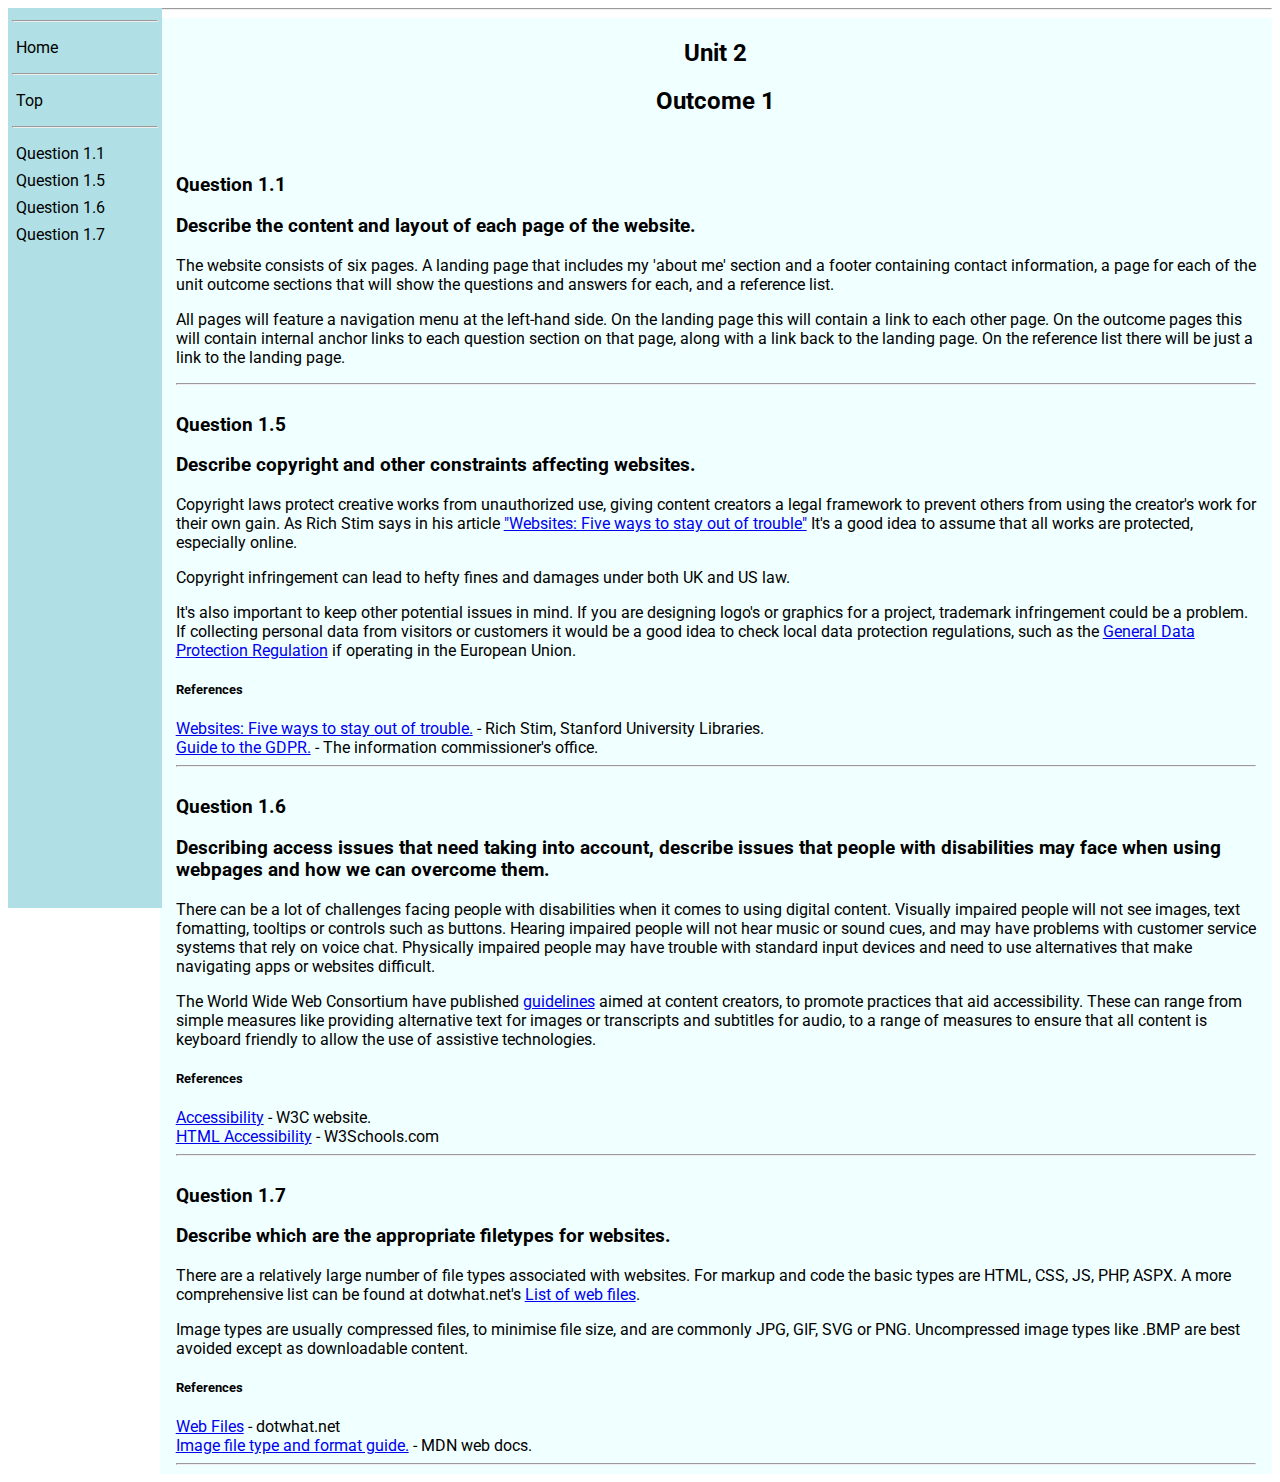
<file: unit2_outcome1.html>
<!DOCTYPE html>
<html lang="en">
<head>
    <meta charset="UTF-8">
    <link rel="stylesheet" type="text/css" href="main.css">
    <title>Unit 2</title>
</head>
<body>
    <div class="nav_bar">
        <ul class="nav_ul">
            <li class="nav_li_header"><hr></li>
            <li class="nav_li"><a href="index.html">Home</a></li>
            <li class="nav_li_header"><hr></li>
            <li class="nav_li"><a href="#u2_o1_top">Top</a></li>
            <li class="nav_li_header"><hr></li>
            <li class="nav_li"><a href="#q1_1">Question 1.1</a></li>
            <li class="nav_li"><a href="#q1_5">Question 1.5</a></li>
            <li class="nav_li"><a href="#q1_6">Question 1.6</a></li>
            <li class="nav_li"><a href="#q1_7">Question 1.7</a></li>
        </ul>
    </div>

    <hr>

    <div class="main_body" id="u2_o1_top">
        <h2>Unit 2</h2>
        <h2>Outcome 1</h2>
        <br>
    </div>

    <div class="outcome_body" id="q1_1">
        <h3>Question 1.1</h3>
        <h3>Describe the content and layout of each page of the website.</h3>
        <p>The website consists of six pages. A landing page that includes my 'about me' section and a footer containing contact information, a page for each of the unit outcome sections that will show the questions and answers for each, and a reference list.</p>
        <p>All pages will feature a navigation menu at the left-hand side. On the landing page this will contain a link to each other page. On the outcome pages this will contain internal anchor links to each question section on that page, along with a link back to the landing page. On the reference list there will be just a link to the landing page.</p>
         
        <hr>
    </div>

    <div class="outcome_body" id="q1_5">
        <h3>Question 1.5</h3>
        <h3>Describe copyright and other constraints affecting websites.</h3>
      
        <p>Copyright laws protect creative works from unauthorized use, giving content creators a legal framework to prevent others from using the creator's work for their own gain. As Rich Stim says in his article <a href="https://fairuse.stanford.edu/overview/website-permissions/websites/">"Websites: Five ways to stay out of trouble"</a> It's a good idea to assume that all works are protected, especially online.</p> Copyright infringement can lead to hefty fines and damages under both UK and US law.</p>
        <p>It's also important to keep other potential issues in mind. If you are designing logo's or graphics for a project, trademark infringement could be a problem. If collecting personal data from visitors or customers it would be a good idea to check local data protection regulations, such as the <a href="https://ico.org.uk/for-organisations/guide-to-data-protection/guide-to-the-general-data-protection-regulation-gdpr/">General Data Protection Regulation</a> if operating in the European Union.</p>
 
        <h5>References</h5>
        <a href="https://fairuse.stanford.edu/overview/website-permissions/websites/">Websites: Five ways to stay out of trouble.</a> - Rich Stim, Stanford University Libraries.<br>
        <a href="https://ico.org.uk/for-organisations/guide-to-data-protection/guide-to-the-general-data-protection-regulation-gdpr/">Guide to the GDPR.</a> - The information commissioner's office.

        <hr>
    </div>

    <div class="outcome_body" id="q1_6">
        <h3>Question 1.6</h3>
        <h3> Describing access issues that need taking into account, describe issues that people with disabilities may face when using webpages and how we can overcome them.</h3>
      
        <p>There can be a lot of challenges facing people with disabilities when it comes to using digital content. Visually impaired people will not see images, text fomatting, tooltips or controls such as buttons. Hearing impaired people will not hear music or sound cues, and may have problems with customer service systems that rely on voice chat. Physically impaired people may have trouble with standard input devices and need to use alternatives that make navigating apps or websites difficult.</p>
        <p>The World Wide Web Consortium have published <a href="https://www.w3.org/standards/webdesign/accessibility">guidelines</a> aimed at content creators, to promote practices that aid accessibility. These can range from simple measures like providing alternative text for images or transcripts and subtitles for audio, to a range of measures to ensure that all content is keyboard friendly to allow the use of assistive technologies.</p>
    
        <h5>References</h5>
        <a href="https://www.w3.org/standards/webdesign/accessibility">Accessibility</a> - W3C website.<br>
        <a href="https://www.w3schools.com/html/html_accessibility.asp">HTML Accessibility</a> - W3Schools.com
        <hr>
    </div>

    <div class="outcome_body" id="q1_7">
        <h3>Question 1.7</h3>
        <h3>Describe which are the appropriate filetypes for websites.</h3>
      
        <p>There are a relatively large number of file types associated with websites. For markup and code the basic types are HTML, CSS, JS, PHP, ASPX. A more comprehensive list can be found at dotwhat.net's <a href="http://dotwhat.net/type/web-files">List of web files</a>.
            
        <p>Image types are usually compressed files, to minimise file size, and are commonly JPG, GIF, SVG or PNG. Uncompressed image types like .BMP are best avoided except as downloadable content.</p>
    
        <h5>References</h5>
        <a href="http://dotwhat.net/type/web-files">Web Files</a> - dotwhat.net<br>
        <a href="https://developer.mozilla.org/en-US/docs/Web/Media/Formats/Image_types">Image file type and format guide.</a> - MDN web docs.
        <hr>
    </div>
</body>
</html>
</file>
<file: main.css>
@import url('https://fonts.googleapis.com/css?family=Roboto&display=swap');

.main_body{
    color: black;
    background-color: azure;
    font-family: 'roboto', monospace;
    text-align: center;
    margin-left:12%;
    padding:1px 16px;
}

.outcome_body{
    color: black;
    background-color: azure;
    font-family: 'roboto', monospace;
    text-align: left;
    margin-left:12%;
    padding:1px 16px;
}

.nav_bar{
    color: black;
    background-color: powderblue;
    font-family: 'roboto', monospace;
    font-size: 12;
    text-align: left;
}

.header{
    color: black;
    background-color: azure;
    font-family: 'roboto', monospace;
    text-align: left;
    margin-left:12%;padding:1px 16px;    
}

.footer{
    color: black;
    background-color: azure;
    font-family: 'roboto', monospace;
    text-align: left;
    margin-left:12%;padding:1px 16px;
}

.nav_ul {
    list-style-type: none;
    margin: 0;
    padding: 0;
    width: 12%;
    background-color: powderblue;
    position: fixed;
    height: 100%;
    overflow: auto;
  }

.nav_li_header {
    display: block;
    color: black;
    padding: 4px 4px;
    text-decoration: none;    
}
  
.nav_li a {
    display: block;
    color: black;
    padding: 4px 8px;
    text-decoration: none;
  }
  
.nav_li a.active {
    background-color: steelblue;
    color: black;
  }
  
.nav_li a:hover:not(.active) {
    background-color: steelblue;
    color: black;
  }

  /*The following code, and the DIVs related to it in index.html, are taken from w3schools.com*/
  /* The flip box container - set the width and height to whatever you want. We have added the border property to demonstrate that the flip itself goes out of the box on hover (remove perspective if you don't want the 3D effect */
.flip_box {
    background-color: transparent;
    width: 200px;
    height: 215px;
    border: 1px solid #f1f1f1;
    perspective: 1000px; /* Remove this if you don't want the 3D effect */
    display: inline-block;
  }
  
  /* This container is needed to position the front and back side */
  .flip_box_inner {
    position: relative;
    width: 100%;
    height: 100%;
    text-align: center;
    transition: transform 0.8s;
    transform-style: preserve-3d;
  }
  
  /* Do an horizontal flip when you move the mouse over the flip box container */
  .flip_box:hover .flip_box_inner {
    transform: rotateY(180deg);
  }
  
  /* Position the front and back side */
  .flip_box_front, .flip_box_back {
    position: absolute;
    width: 100%;
    height: 100%;
    -webkit-backface-visibility: hidden; /* Safari */
    backface-visibility: hidden;
  }
  
  /* Style the front side (fallback if image is missing) */
  .flip_box_front {
    background-color: #bbb;
    color: black;
  }
  
  /* Style the back side */
  .flip_box_back {
    background-color: dodgerblue;
    color: white;
    transform: rotateY(180deg);
  }
</file>
